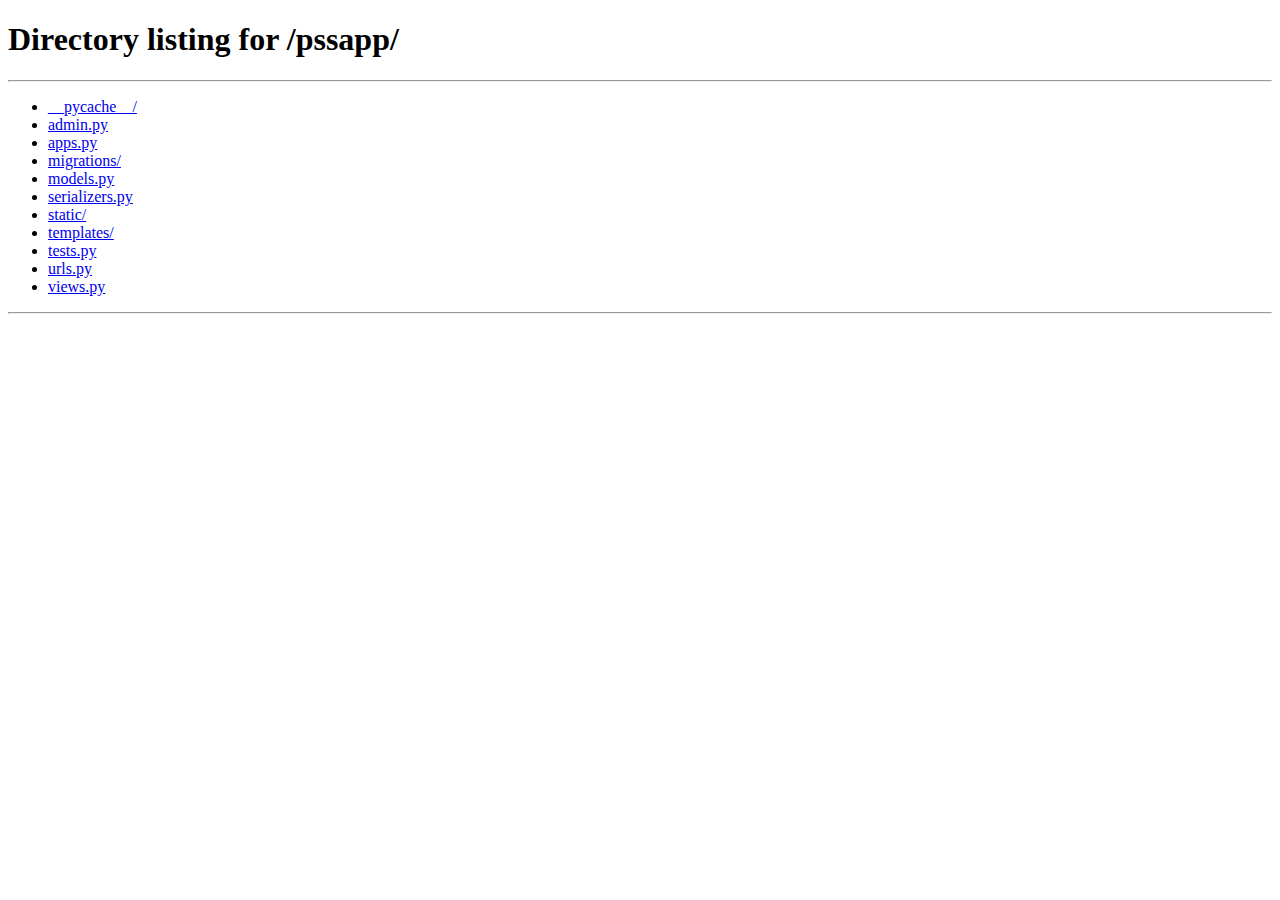
<file: pss/templates/index.html>
<!DOCTYPE html>
<html lang="en">
<head>
    <meta charset="UTF-8">
    <meta name="viewport" content="width=device-width, initial-scale=1.0">
    <title>Document</title>
    <script>
        window.location="/pssapp" 
    </script>
</head>
<body>
    <h1>Redirected to Prudent Services and Solutions</h1>
</body>
</html>
</file>
